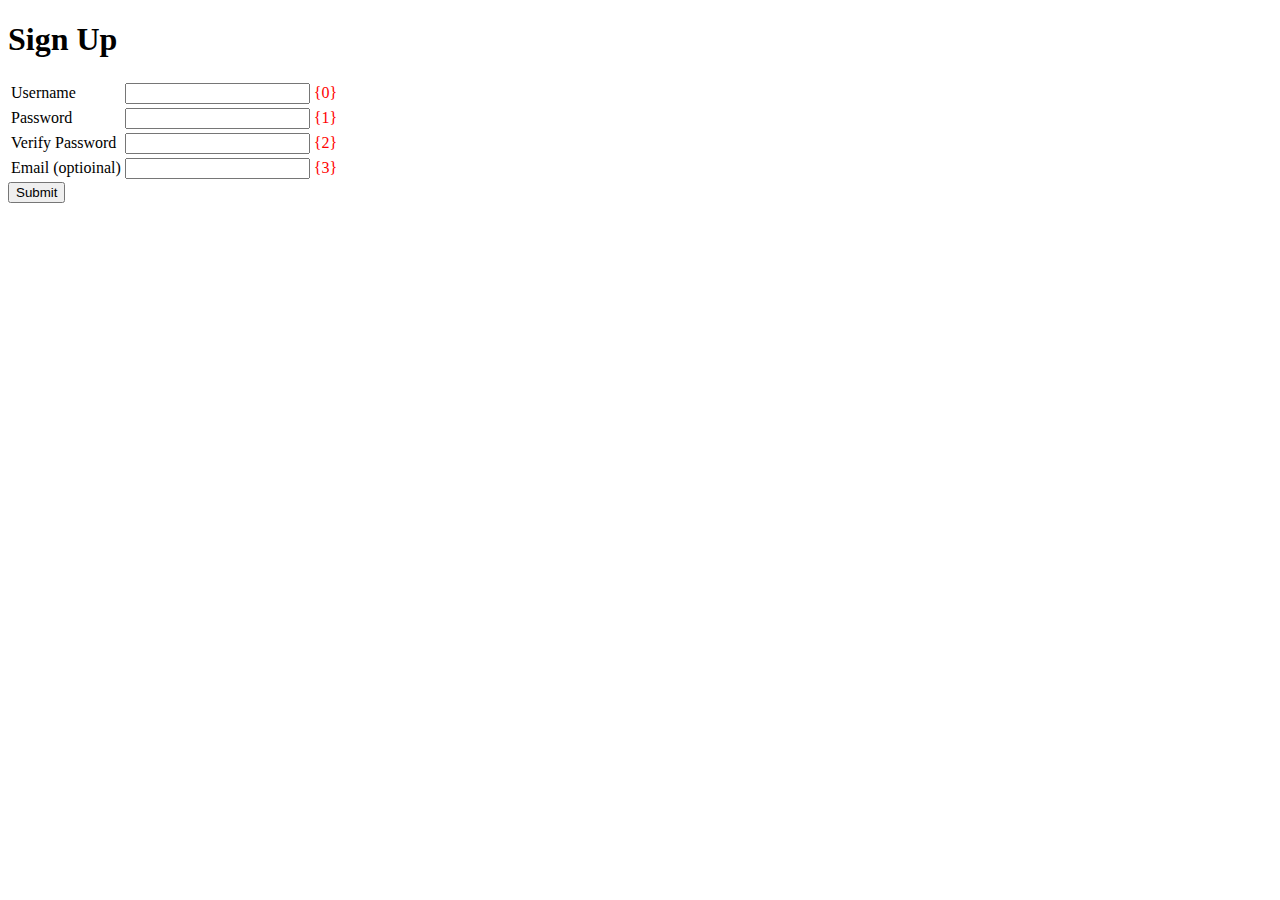
<file: user-signup/templates/signup.html>
<!DOCTYPE html>

<html>
    <head>
        <link rel="stylesheet" type="text/css" href="styles_signup.css" title="error" media="screen">
    </head>
    <body>
            
        <h1>Sign Up</h1>
        <form method="post">
            <table>
                <tbody>
                    <tr>
                        <td>
                            <label for="username">Username</label>
                        </td>
                        <td>
                            <input name="username" type="text" value="">
                            <span class="error" style="color:red;">{0}</span>
                        </td>
                    </tr>
                    <tr>
                        <td>
                            <label for="password">Password</label>
                        </td>
                        <td>
                            <input name="password" type="password">
                            <span class="error" style="color:red;">{1}</span>
                        </td>
                    </tr>
                    <tr>
                        <td>
                            <label for="verify">Verify Password</label>
                        </td>
                        <td>
                            <input name="verify" type="password">
                            <span class="error" style="color:red;">{2}</span>
                        </td>
                    </tr>
                    <tr>
                        <td>
                            <label for="email">Email (optioinal)</label>
                        </td>
                        <td>
                            <input name="email" type="text" value="">
                            <span class="error" style="color:red;">{3}</span>
                        </td>
                    </tr>
                </tbody>
            </table>
            <input type="submit">
        </form>
    </body>
</html>
</file>
<file: user-signup/templates/styles_signup.css>
/* styles_signup.css */

.error {
    color: red;
}
</file>
